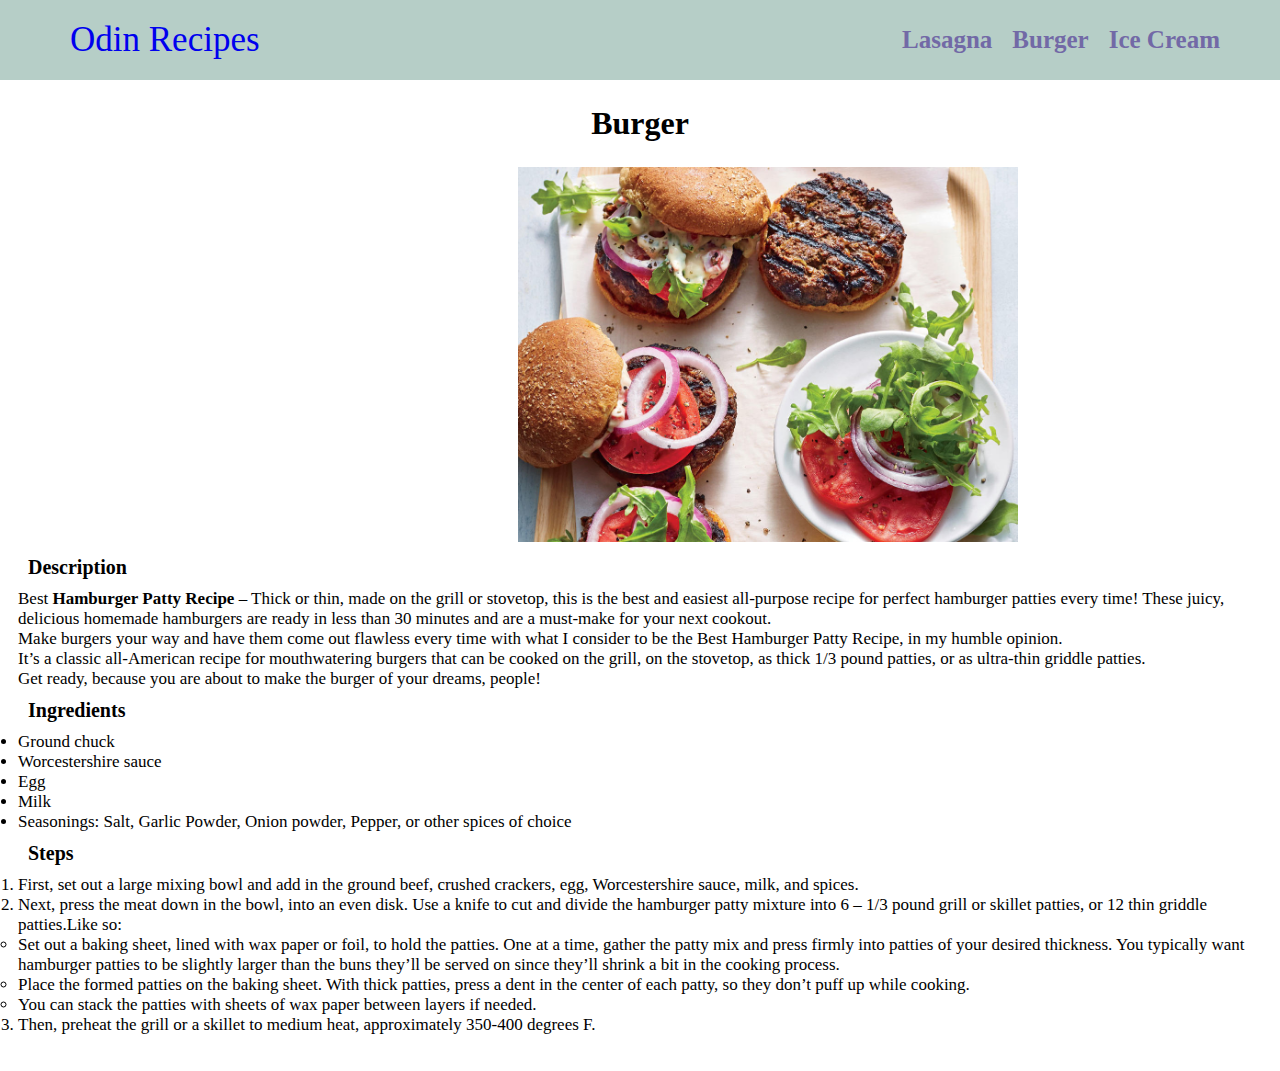
<file: recipes/burger.html>
<!DOCTYPE html>
<html lang="en">
<head>
    <meta charset="UTF-8">
    <meta http-equiv="X-UA-Compatible" content="IE=edge">
    <meta name="viewport" content="width=device-width, initial-scale=1.0">
    <title>Burger</title>
    <link href="/CSS/Stylesheet.css" rel="stylesheet">
</head>
<body>
    <header>

        <!--navbar section-->
        <nav class="navbar">
            <div class="navbar-container">
                <a href="/index.html" id="navbar-logo">Odin Recipes</a>
    <ul class="navbar-menu">
        <li class="navbar-item"><a class="link-item" id="lasagna" href="/recipes/lasagna.html">Lasagna</a></li>
        <li class="navbar-item"><a class="link-item" id="burger" href="/recipes/burger.html">Burger</a></li>
        <li class="navbar-item"><a class="link-item" id="iceCream" href="/recipes/iceCream.html">Ice Cream</a></li>
    </ul>
           </div>
        </nav>
    </header>

     <!--body section-->
     <div class="body-container">
    <h1 class="title">Burger</h1>
    <img  class="image" src="/recipes/img/burger.jpeg" alt="Burger" width="500">
    <br>
    <h3 class="description">Description</h3>
    <p class="paragraph">Best <strong>Hamburger Patty Recipe</strong> – Thick or thin, made on the grill or stovetop, this is the best and easiest all-purpose recipe for perfect hamburger patties every time! These juicy, delicious homemade hamburgers are ready in less than 30 minutes and are a must-make for your next cookout.</p>
    <p class="paragraph">Make burgers your way and have them come out flawless every time with what I consider to be the Best Hamburger Patty Recipe, in my humble opinion.</p>
    <p class="paragraph">It’s a classic all-American recipe for mouthwatering burgers that can be cooked on the grill, on the stovetop, as thick 1/3 pound patties, or as ultra-thin griddle patties.</p>
    <p class="paragraph">Get ready, because you are about to make the burger of your dreams, people!</p>
    <h3 class="ingredients">Ingredients</h3>
    <ul class="list">
        <li>Ground chuck</li>
        <li>Worcestershire sauce</li>
        <li>Egg</li>
        <li>Milk</li>
        <li>Seasonings: Salt, Garlic Powder, Onion powder, Pepper, or other spices of choice</li>
    </ul>
    <h3 class="steps">Steps</h3>
    <ol class="list">
        <li>First, set out a large mixing bowl and add in the ground beef, crushed crackers, egg, Worcestershire sauce, milk, and spices.</li>
        <li>Next, press the meat down in the bowl, into an even disk. Use a knife to cut and divide the hamburger patty mixture into 6 – 1/3 pound grill or skillet patties, or 12 thin griddle patties.Like so:</li>
        <ul>
            <li>Set out a baking sheet, lined with wax paper or foil, to hold the patties. One at a time, gather the patty mix and press firmly into patties of your desired thickness. You typically want hamburger patties to be slightly larger than the buns they’ll be served on since they’ll shrink a bit in the cooking process.</li>
            <li>Place the formed patties on the baking sheet. With thick patties, press a dent in the center of each patty, so they don’t puff up while cooking.</li>
            <li>You can stack the patties with sheets of wax paper between layers if needed.</li>
        </ul>
        <li>Then, preheat the grill or a skillet to medium heat, approximately 350-400 degrees F.</li>
    </ol>
    <br>
    <br>
    </div>
</body>
</html>
</file>
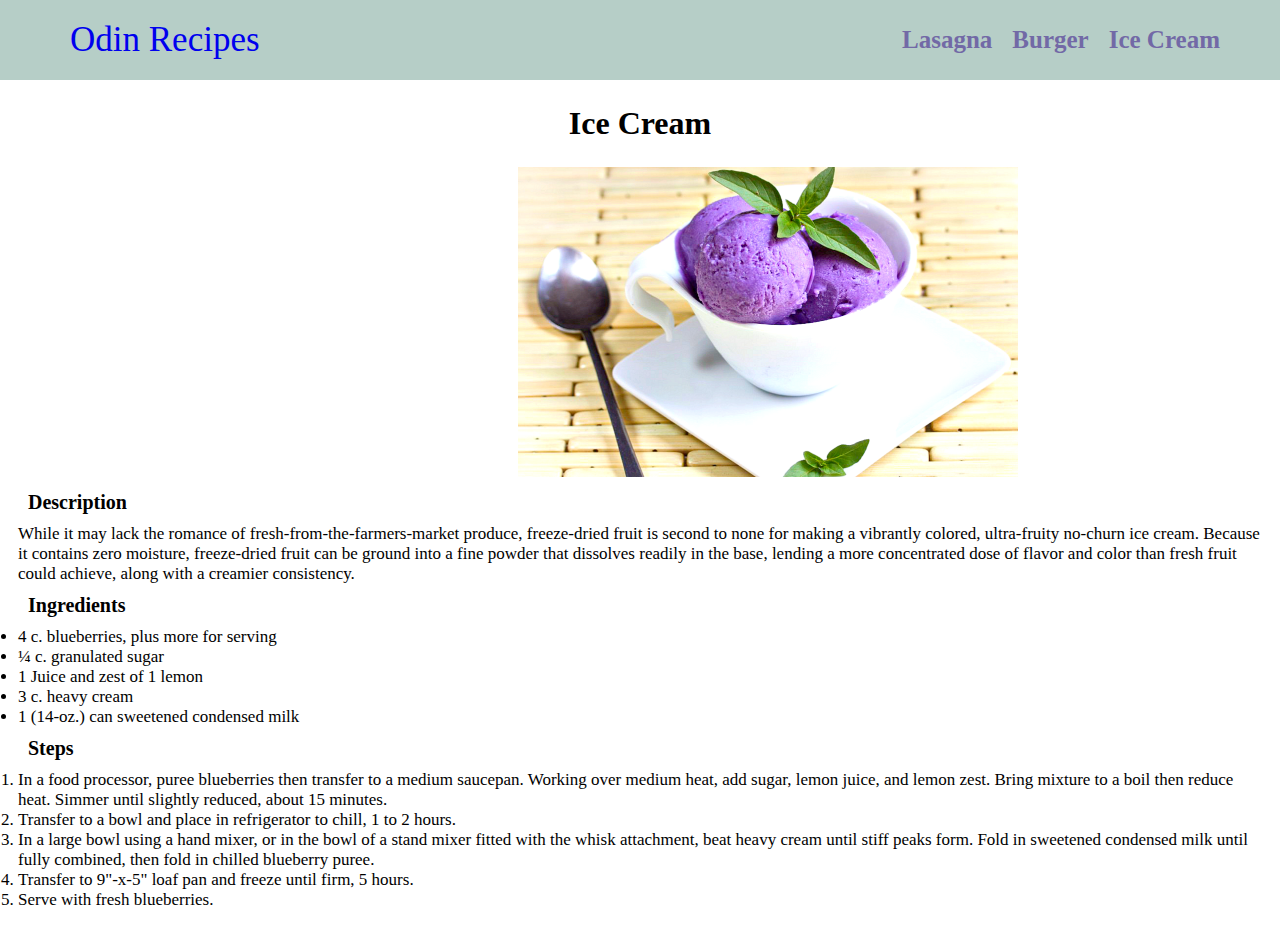
<file: recipes/IceCream.html>
<!DOCTYPE html>
<html lang="en">
<head>
    <meta charset="UTF-8">
    <meta http-equiv="X-UA-Compatible" content="IE=edge">
    <meta name="viewport" content="width=device-width, initial-scale=1.0">
    <title>Ice Cream</title>
    <link href="/CSS/Stylesheet.css" rel="stylesheet">
</head>
<body>
    <header>
        <!--navbar section-->
        <nav class="navbar">
            <div class="navbar-container">
                <a href="/index.html" id="navbar-logo">Odin Recipes</a>
    <ul class="navbar-menu">
        <li class="navbar-item"><a class="link-item" id="lasagna" href="/recipes/lasagna.html">Lasagna</a></li>
        <li class="navbar-item"><a class="link-item" id="burger" href="/recipes/burger.html">Burger</a></li>
        <li class="navbar-item"><a class="link-item" id="iceCream" href="/recipes/iceCream.html">Ice Cream</a></li>
    </ul>
           </div>
        </nav>
    </header>

     <!--body section-->
     <div class="body-container">
    <h1 class="title">Ice Cream</h1>
    <img class="image" src="/recipes/img/CoconutTaroIceCream.png" alt="Ice Cream" width="300">
    <br>
    <h3 class="description">Description</h3>
    <p class="paragraph">While it may lack the romance of fresh-from-the-farmers-market produce, freeze-dried fruit is second to none for making a vibrantly colored, ultra-fruity no-churn ice cream. Because it contains zero moisture, freeze-dried fruit can be ground into a fine powder that dissolves readily in the base, lending a more concentrated dose of flavor and color than fresh fruit could achieve, along with a creamier consistency.</p>
    <h3 class="ingredients">Ingredients</h3>
    <ul class="list">
        <li>4 c. blueberries, plus more for serving</li>
        <li>¼ c. granulated sugar</li>
        <li>1 Juice and zest of 1 lemon</li>
        <li>3 c. heavy cream</li>
        <li>1 (14-oz.) can sweetened condensed milk</li>
    </ul>
    <h3 class="steps">Steps</h3>
    <ol class="list">
        <li>In a food processor, puree blueberries then transfer to a medium saucepan. Working over medium heat, add sugar, lemon juice, and lemon zest. Bring mixture to a boil then reduce heat. Simmer until slightly reduced, about 15 minutes.</li>
        <li>Transfer to a bowl and place in refrigerator to chill, 1 to 2 hours.</li>
        <li>In a large bowl using a hand mixer, or in the bowl of a stand mixer fitted with the whisk attachment, beat heavy cream until stiff peaks form. Fold in sweetened condensed milk until fully combined, then fold in chilled blueberry puree.</li>
        <li>Transfer to 9"-x-5" loaf pan and freeze until firm, 5 hours.</li>
        <li>Serve with fresh blueberries.</li>
    </ol> 
    <br>
    <br>
    </div>
</body>
</html>
</file>
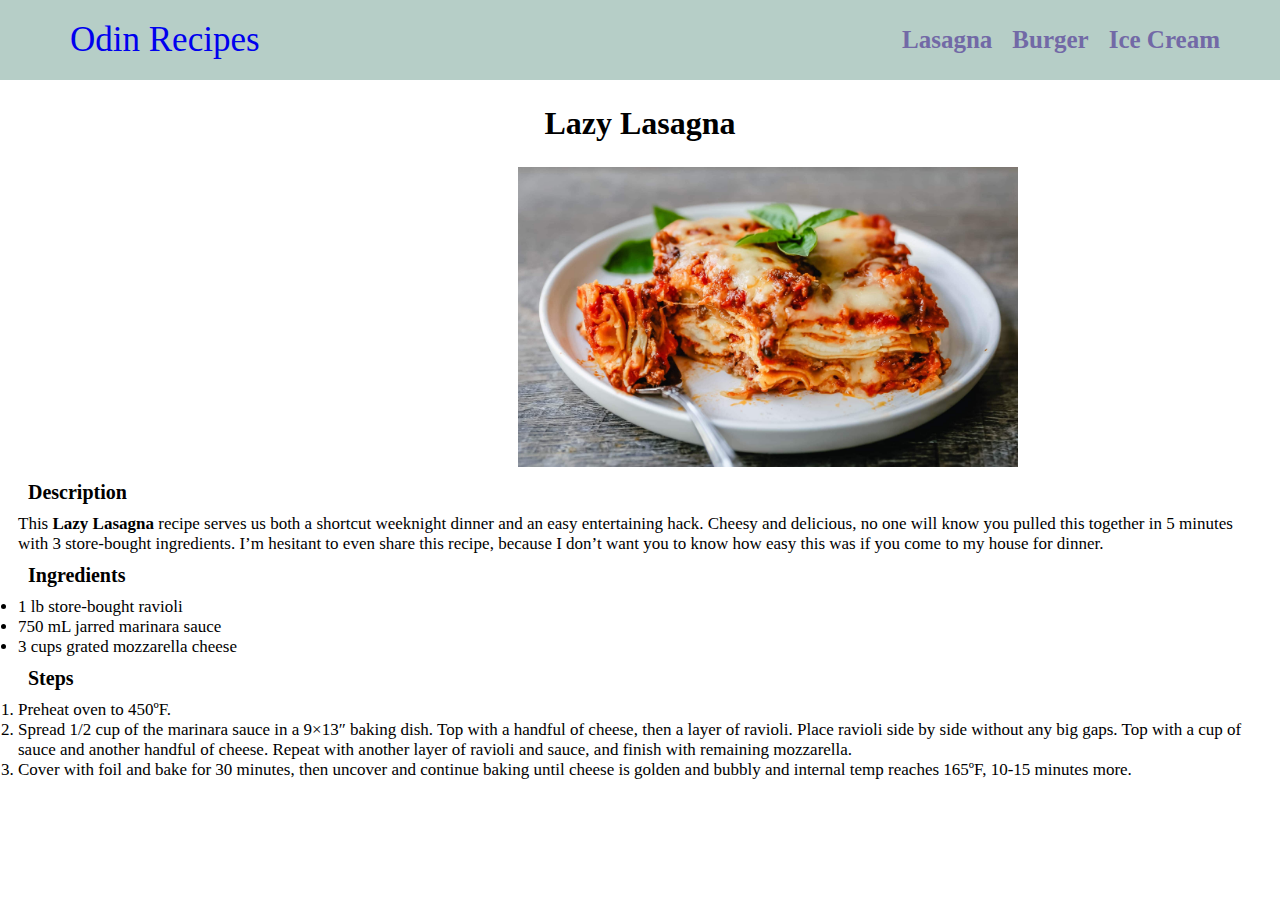
<file: recipes/lasagna.html>
<!DOCTYPE html>
<html lang="en">
<head>
    <meta charset="UTF-8">
    <meta http-equiv="X-UA-Compatible" content="IE=edge">
    <meta name="viewport" content="width=device-width, initial-scale=1.0">
    <title>Lasagna</title>
    <link href="/CSS/Stylesheet.css" rel="stylesheet">
</head>
<body>
    <header>
        <!--navbar section-->
        <nav class="navbar">
            <div class="navbar-container">
                <a href="/index.html" id="navbar-logo">Odin Recipes</a>
    <ul class="navbar-menu">
        <li class="navbar-item"><a class="link-item" id="lasagna" href="/recipes/lasagna.html">Lasagna</a></li>
        <li class="navbar-item"><a class="link-item" id="burger" href="/recipes/burger.html">Burger</a></li>
        <li class="navbar-item"><a class="link-item" id="iceCream" href="/recipes/iceCream.html">Ice Cream</a></li>
    </ul>
           </div>
        </nav>
    </header>

     <!--body section-->
     <div class="body-container">
    <h1 class="title">Lazy Lasagna</h1>
    <img  class="image" src="/recipes/img/Lasagna3.jpeg" alt="Lazy-Lasagna" width="500" >
    <br>
    <h3 class="description">Description</h3>
    <p class="paragraph">This <strong> Lazy Lasagna</strong> recipe serves us both a shortcut weeknight dinner and an easy entertaining hack. Cheesy and delicious, no one will know you pulled this together in 5 minutes with 3 store-bought ingredients. I’m hesitant to even share this recipe, because I don’t want you to know how easy this was if you come to my house for dinner.</p>
    <h3 class="ingredients">Ingredients</h3>
    <ul class="list">
        <li>1 lb store-bought ravioli</li>
        <li>750 mL jarred marinara sauce</li>
        <li>3 cups grated mozzarella cheese</li>
    </ul>
    <h3 class="steps">Steps</h3>
    <ol class="list">
        <li>Preheat oven to 450ºF.</li>
        <li>Spread 1/2 cup of the marinara sauce in a 9×13″ baking dish. Top with a handful of cheese, then a layer of ravioli. Place ravioli side by side without any big gaps. Top with a cup of sauce and another handful of cheese. Repeat with another layer of ravioli and sauce, and finish with remaining mozzarella.</li>
        <li>Cover with foil and bake for 30 minutes, then uncover and continue baking until cheese is golden and bubbly and internal temp reaches 165ºF, 10-15 minutes more.</li>
    </ol> 
    <br>
    <br>
    </div>
</body>
</html>
</file>
<file: CSS/Stylesheet.css>
* {
    padding: 0;
    margin: 0;
}
.navbar{
    background: #B6cec7;
}
.navbar-container{
    height: 80px;
    background: #B6cec7;
    display: flex;
    justify-content: space-between;
    margin: 0px;
    padding: 0 50px;
}
.navbar-menu{
    list-style: none;
    align-items: center;
    display: flex;
}  
#navbar-logo{
    font-family: 'Lucida Handwriting', cursive;
    margin: 20px;
    font-size: 35px;
    text-decoration: none;
    display:flex ;
}
.link-item{
    text-decoration: none;
    align-items: center;
    font-size: 25px;
    font-weight: bold;
    color: #7269A6;
}
.navbar-item :hover{
    color: blue;
    transition: all 0.3s ease;
}
.navbar-item{
    padding: 10px;
}
.title{
    text-align: center;
    padding: 25px 0;
}
.image{
    padding: 0 500px;
    width: 500px;
}
.image-cat{
    width: 700px;
    margin: 50px 350px;
}
.body-container{
  margin: auto 18px;
}
.description, .ingredients, .steps{
    padding: 10px;
    font-size: 20px;
}
.paragraph {
    font-size: 17px;
}
.list{
    font-size: 17px;
}
</file>
